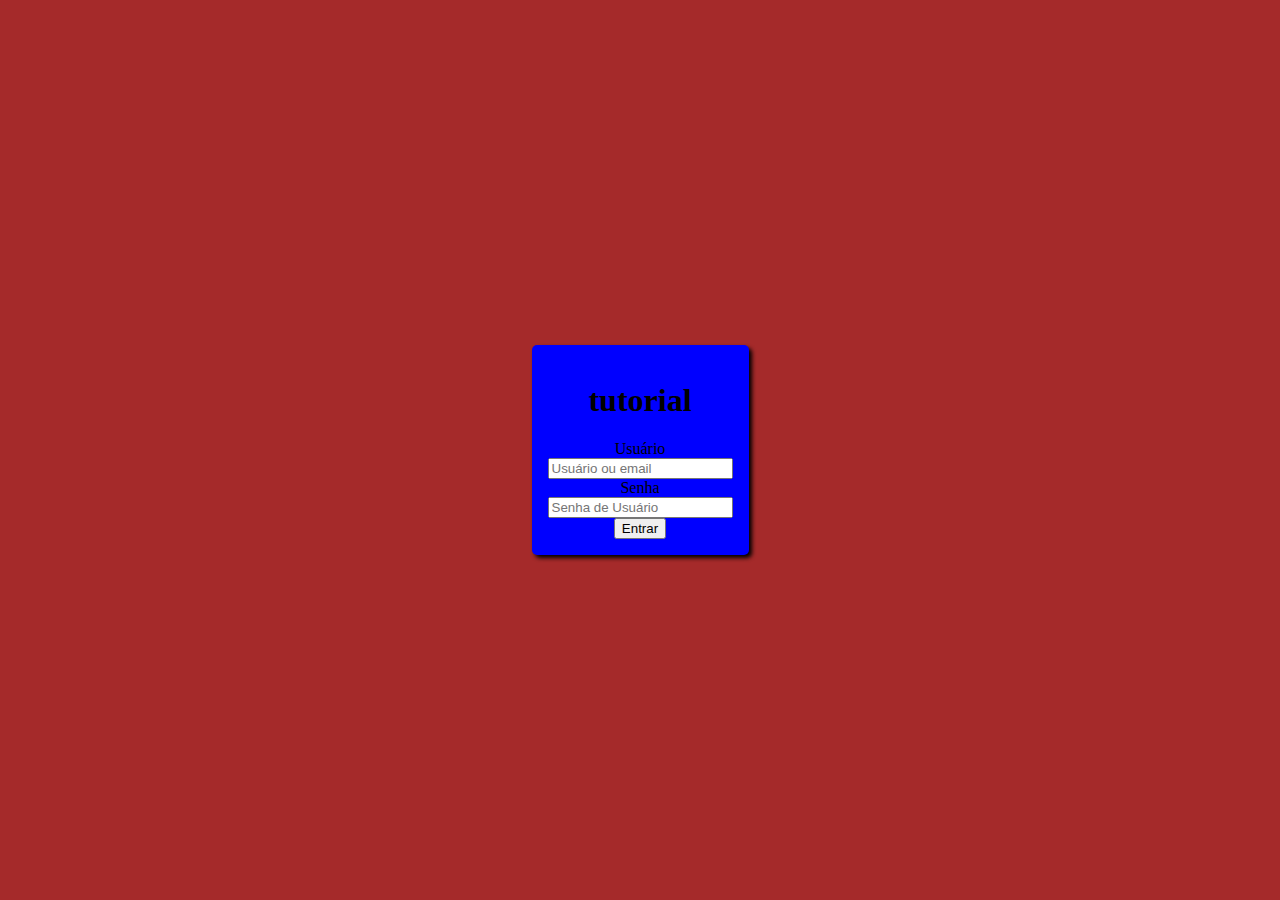
<file: index.html>
<!DOCTYPE html>
<html lang="pt-br">
<head>
    <meta charset="UTF-8">
    <meta name="viewport" content="width=device-width, initial-scale=1.0">
    <title>rafael</title>
    <link rel="stylesheet" href="login.css">
</head>
<body>

    <div class="container">
        <form action="" class="form-login">
            <h1>tutorial</h1>
            
            <label for="usuario">Usuário</label>
            <input name="usuario" type="text" placeholder="Usuário ou email">
            <label for="Senha">Senha</label>
            <input name="Senha" type="password" placeholder="Senha de Usuário">
            <div class="btn">
                <button class="btn-login">Entrar</button>
            </div>
        </form>
    
    </div>
</body>
</html>
</file>
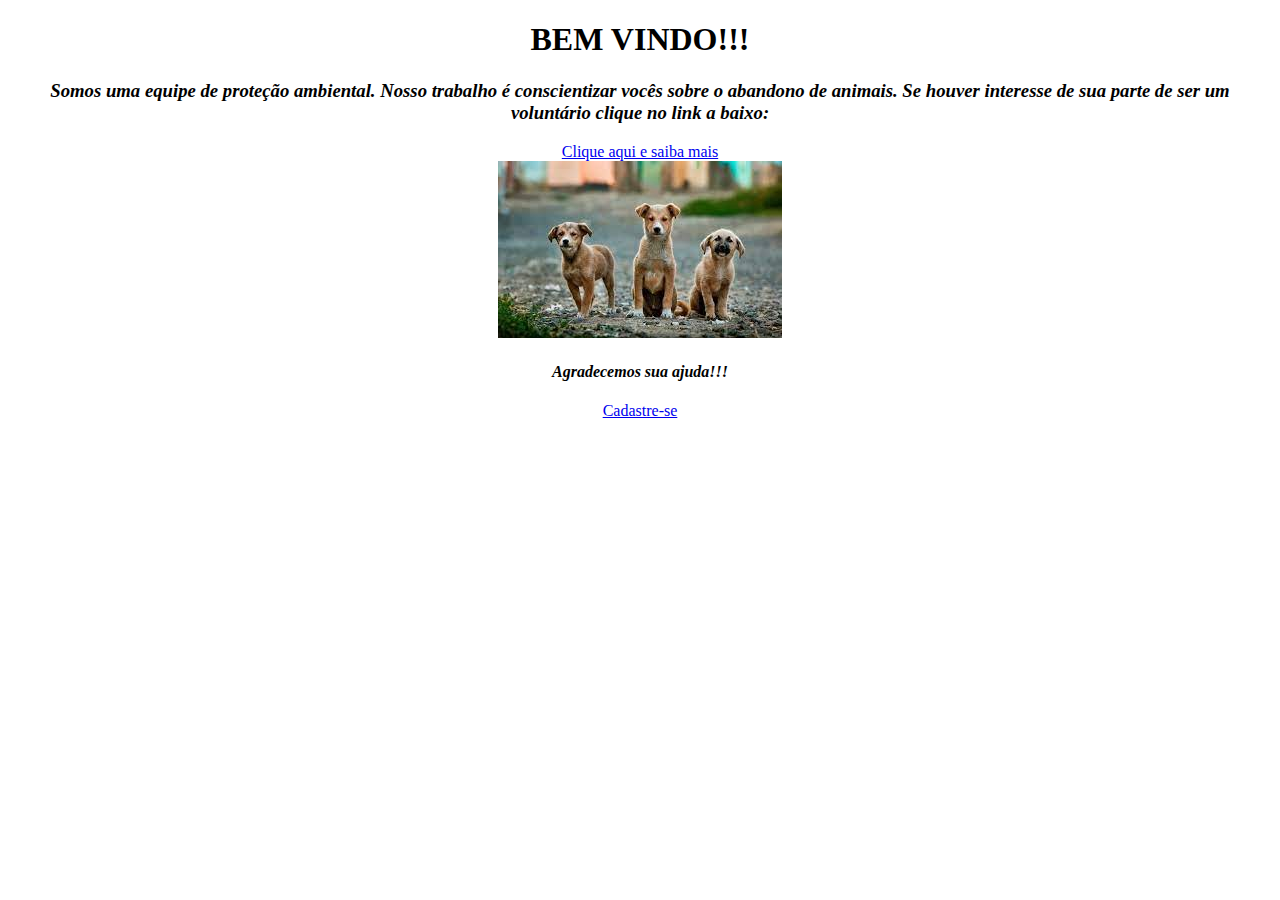
<file: segundo.html>
<!DOCTYPE html>
<html lang="pr-br">
<head>
    <meta charset="UTF-8">
    <meta name="viewport" content="width=device-width, initial-scale=1.0">
    <title>rafael</title>
</head>
<body>
    <H1><strong><center>BEM VINDO!!!</center></strong></H1>
    <h3><i><p><center>Somos uma equipe de proteção ambiental.
        Nosso trabalho é conscientizar vocês sobre o abandono de animais. Se houver interesse de sua parte de ser um 
        voluntário clique no link a baixo:
    </p></i></h3></center>
        <center><a href="https://alianima.org/?midia=adwords&keyword=defesa%20dos%20animais&gclid=CjwKCAjw9-6oBhBaEiwAHv1QvJfR30cV4YPbCrqeQ3ZSr8jowD6gdEu7dEIJ9ScSeZOOHwkNAtJGFxoC4wAQAvD_BwE">Clique aqui e saiba mais</a></center>
       <center><img src="[data-uri]" alt=""></center> 
       <center><i><h4>Agradecemos sua ajuda!!!</h4></i></center>
       <center><a href="http://127.0.0.1:5500/terceiro.html">Cadastre-se</a></center>
</body>
</html>
</file>
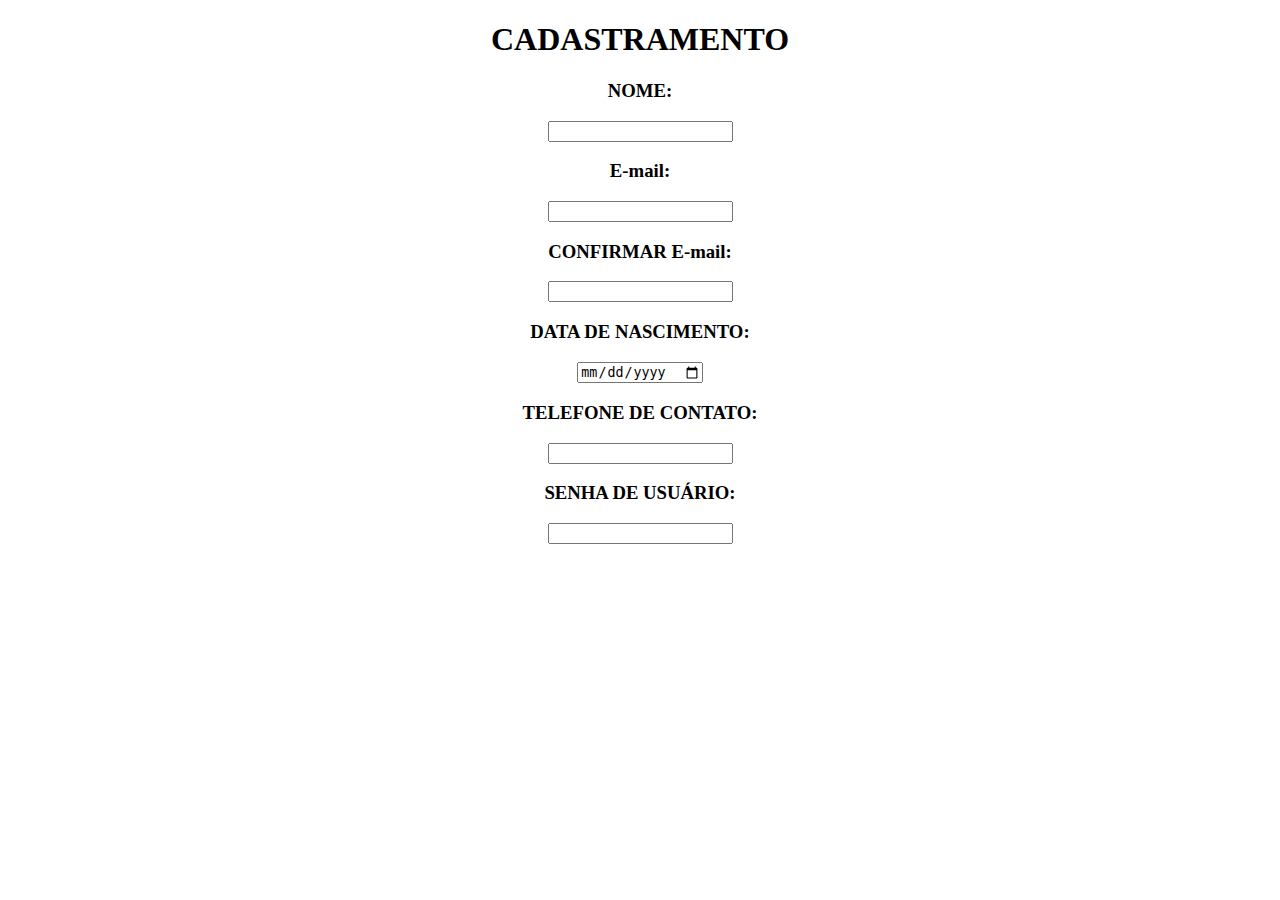
<file: terceiro.html>
<!DOCTYPE html>
<html lang="pt-br">
<head>
    <meta charset="UTF-8">
    <meta name="viewport" content="width=device-width, initial-scale=1.0">
    <title>rafael</title>
</head>
<body>
    <center><h1>CADASTRAMENTO</h1></center>
    <center><h3>NOME:</h3></center>    
    <center><input type="text" name="" id=""></center>
    <center><h3>E-mail:</h3></center>
    <center><input type="email"></center>
    <center><h3>CONFIRMAR E-mail:</h3></center>
    <center><input type="email"></center>
    <center><h3>DATA DE NASCIMENTO:</h3></center>
    <center><input type="date"></center>
    <center><h3>TELEFONE DE CONTATO:</h3></center>
    <center><input type="tel"></center>
    <center><h3>SENHA DE USUÁRIO:</h3></center>
    <center><input type="password"></center>
</body>
</html>
</file>
<file: login.css>
body{
    margin: 0;
    padding: 0;
}
.container{
    height: 100dvh;
    background-color: brown;
    display: flex;
    flex-direction: column;
    align-items: center;
    justify-content: center;
}
.form-login{
    background-color: blue;
    display: flex;
    flex-direction: column;
    align-items: center;
    justify-content: center;
    padding: 1rem;
    border-radius: 5px;
    box-shadow: 3px 3px 4px black;
}
    .form-login input{
        
    }
</file>
